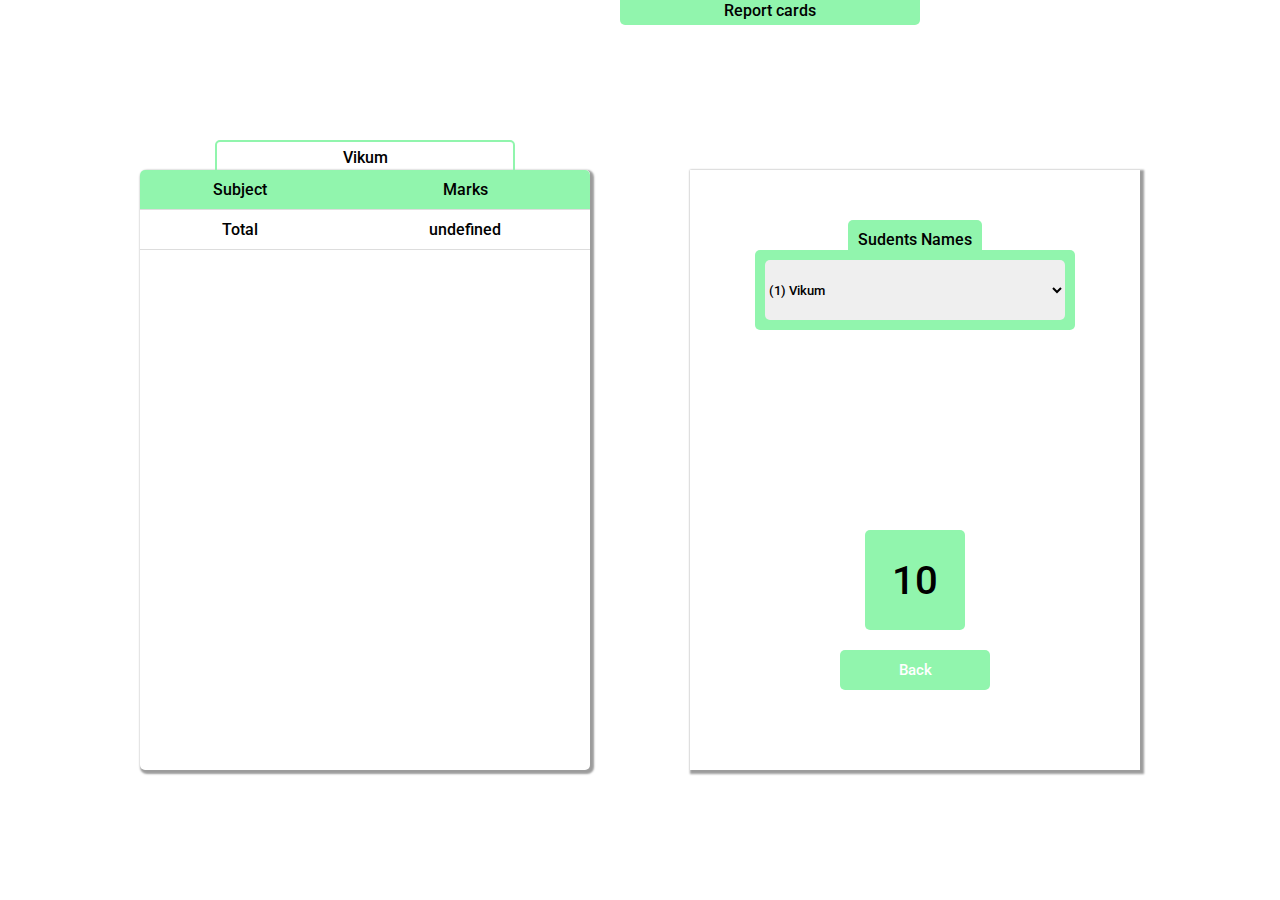
<file: index.html>
<!DOCTYPE html>
<html lang="en">
<head>
    <meta charset="UTF-8">
    <meta name="viewport" content="width=device-width, initial-scale=1.0">
    <title>Auto Report</title>
    <link rel="stylesheet" href="styles.css">
    <script src="https://cdnjs.cloudflare.com/ajax/libs/gsap/3.11.0/gsap.min.js"></script>
</head>
<body>
    <!--Initialization-->
    <div class="text-container">
        <div class="text" id="text1">Welcome to <span  style="color: brown;">Auto Report</span></div>
        <div class="text" id="text2">Let's setup the Class data.</div>
    </div>

    <!--Enter Class Name-->
    <div class="E-C-N-container">
        <h1 class="ECN-text-input-label">Class Name</h1>
        <input type="text" id="ENC-text-input-id" placeholder="Enter your Class Name" autocomplete="off" maxlength="10">
        <div class="ECN-after-submit-div">
            <h1>Class Name: <span id="ECN-after-submitiontext"></span></h1>
        </div>
        <button id="ECN-Enter-Btn" class="btn">Enter</button>
        <div class="ENC-buttons">
            <button id="ECN-Edit-Name" class="btn , transition" >Edit Name</button>
            <button id="ECN-Next" class="btn , transition">Next</button>
        </div>
        <h6 class="instruction">Maximum characters 12.</h6>
    </div>

    <!--Enter Students Name-->
    <div class="E-S-N-container">
        <h1 class="ESN-text-input-label">Student Name
        </h1>
        <input type="text" id="ESN-text-input-id" placeholder="Enter a Name" autocomplete="off"  maxlength="30">
        <h5 style="color: rgb(126, 126, 126);">Enter student name according to the Class number</h5>
        <div class="ESN-Class-Number-Container">
            <h1 id="ESN-Class-Number"></h1>
        </div>
        <div class="ESN-Class-Number-Label-Container">
            <p>Class Number</p>
            
        </div>
        <p class="instruction-on-submitting">Press Enter To Submit</p>
        <div id="ESN-Notification">
            <div id="ESN-Class-Number-Notification"><p class="ESN-Class-Number-Notification">
            </p>
        </div>
            <p id="ESN-Student-Notification"></p>
            <div class="Submited-label">Submitted</div>
        </div>
        <div class="ESN-buttons">
            <button id="ESN-preview" class="btn , transition">
                Preview
            </button>
        </div>
    </div>

    <!--Preview Class Data-->
    <div class="PCD-container-1">
    <div class="PCD-container">
        <table id="PCD-table">
            <thead>
                <tr>
                    <th>Class Number</th>
                    <th colspan="2" style="border-left: 1px black solid;">Name</th>
                </tr>
            </thead>
            <tbody>
                <!-- Table rows will be added here -->
            </tbody>
        </table>
    </div>
    <div id="PCD-btn-holder">
    <button id="PCD-Add-more-Names-btn" class="btn">Add Names</button>
    <button id="PCD-Corection-btn" class="btn">Correction</button>
    <button id="PCD-Next-btn" class="btn">Next</button>
    </div>

    <!--Correction Section-->
    <div class="PCD-popUpCorrection">
        <div class="PCD-nameLabelCorrection">Correction</div>
        
        <input type="number" min="1" maxlength="2" id="PCD-correction-class-number">
        <input type="text" maxlength="30" id="PCD-correction-student-name" autocomplete="off">
        <div><button id="PCD-correction-back" class="btn">Back</button></div>
    </div>
    <!--Notification-->
    <div id="PCD-Notification">
        <div id="PCD-Class-Number-Notification"><p class="PCD-Class-Number-Notification">
        </p>
    </div>
        <p id="PCD-Student-Notification"></p>
        <div class="Submited-label">Corrected</div>
    </div>
    </div>


    <!--Enter Sujects-->
    <div class="ES-Container">
        <h3 class="PremadeTemplateLabel">Premade Subject Templates</h3>
        <div class="template" id="EM-Grade-1-5">Grade <br> 1-5
        
        <p class="ES-levatating-card">7-Subjects</p>
        </div>
        <div class="template" id="EM-Grade-6-9">Grade <br> 6-9
            <p class="ES-levatating-card" >13-Subjects</p></div>
        <div class="template" id="EM-Grade-10-11">Grade <br>
             10-11
             <p class="ES-levatating-card">9-Subjects</p></div>
        <div class="template">A/L
            <p class="ES-levatating-card">Coming Soon</p>
        </div>
        <div class="template" id="EM-Add-Subjects">Add <br>Subjects
            <p class="ES-levatating-card">Start New</p></div>
    </div>
     <!--Subject Table-->
     <div class="PST-Real-Container">
        <div class="PST-Title-Label">Subject Manager</div>
     <div class="PST-Container">
        
        <table id="subjectsTable">
            <thead>
                <tr id="SubjecttableHeader">
                    <th colspan="2" id="PST-table-Header"></th>
                    
                </tr>
            </thead>
            <tbody id="SubjecttableBody">
                <!-- Table rows will be inserted here -->
                 
            </tbody>
        </table>
     </div>
     <input type="text" placeholder="Enter New Subject" id="PST-new-Input" autocomplete="off" maxlength="15">
     <div class="PST-btn-Holder">
        <button class="btn" id="PST-back-btn">
            Back
        </button>
        <button class="btn" id="PST-next-btn">
            Next
        </button>
     </div>
    </div>

    <!--Group Basket Subjects-->
    <div class="GroupBasketSubjects-Container">
        <!--Pop Up-->
        <div class="AddpopUp-Basket-Subjects">
            <div class="GBS-PopUp-Container">
                <div class="GBS-Topic">Add Basket Groups</div>
                <div class="GBS-table-holder">
                <table id="GroupTable">
                    <thead>
                        <tr id="GrouptableHeader">
                            
                        </tr>
                    </thead>
                    <tbody id="GrouptableBody">
                        <!-- Table rows will be inserted here -->
                         
                    </tbody>
                </table>
            </div>
                <input type="text" id="GBS-Input" class="AddGroupBasketSubject" maxlength="20" placeholder="Enter New Group" autocomplete="off">
            </div>
        </div>


        <div class="GBS-Topic">Group Basket Subjects</div>

        <!--Basket Subject-->
        <div class="GBS-Topic-Holder">
        <div class="BS-topic">Basket Subjects</div>
        <div class="GBS-Basket-Subject-Table">

            
            <div class="GBS-Basket-Subject-Real" id="Basket-Subject">
                
                <!--Divs-->
            </div>
        </div>
        </div>
        <!--Selected Group-->
        <div class="GBS-Topic-Holder" id="GBS-Selected-Group">
            <div class="BS-topic" id="GBS-LabelToChange">Drop a Group to Edit</div>
            <div class="GBS-Basket-Subject-Table">
    
                
                <div class="GBS-Basket-Subject-Real" id="Selected-Subject">
                <!--Divs-->
                    
                </div>
            </div>
            </div>
        <!--Basket Groups-->
        <div class="GBS-Topic-Holder" id="GBS-Basket-Group">
            <div class="BS-topic">Basket Groups</div>
            <div class="GBS-Basket-Subject-Table">
    
                
                <div class="GBS-Basket-Subject" >
                    <div class="BS-block-Subject" id="GBS-Add-New-Group">+</div>
                    <div class="GBS-Basket-Subject-Real" id="DivToAddGroups"><!--Divs--></div>
                </div>
            </div>
            </div>
        
        <div class="GBS-btn-holder">
        <button id="GBS-Back-Btn" class="btn">Subject Manager</button>
        <button id="GBS-Next-Btn" class="btn">Next</button>
        </div>
    </div>

    <!--Assign-Baskets-Subjects-Container-->
    <div class="Assign-Baskets-Subjects-Container">
        <div class="ABS-dropdown-container">
            <div id="ABS-dropdown-topic-label">Select a Group</div>
            <div class="block-holder">
                <div id="ABS-Basket-Groups"></div>
            </div>
        </div>
        <div class="ABS-dropdown-container-2">
            <div id="ABS-dropdown-topic-label">Basket Subjects</div>
            <div class="block-holder">
                <div id="ABS-Basket-Subject"></div>
            </div>
        </div>
        <div class="main-container">
            <div class="GBS-Topic">Assign Baskets Subjects</div>
            <div id="cover">Select a Group to Start Assigning</div>
            <div id="controlsContainer">
                <div class="name-section">
                    <div class="assigned-light" id="assigned-notification">Assigned</div>
                    <div class="LabelOfControl">Student Name / Class Number</div>
                    <div class="Name-Content" id="ABS-name">Vikum Devinda</div>
                    <div class="Class-Number" id="ABS-number">10</div>
                </div>
                <div class="Subject-Section">
                    
                    
                    <div class="Subject-Label" id="assigned-subject">Press the Number Relavent to the Subject to Assign</div>
                    <div class="ABS-btn-Holder"><button class="btn" id="ABS-next">Next</button></div>
                </div>
                
            </div>
        </div>
    </div>

    <!--Enter Marks-->
    <div class="EMmain-container">
        <div class="EnterMarks-Container">
        <div class="GBS-Topic" id="Subjects-Label">Enter Marks</div>
        <div class="EM-table-Holder">
        <table id="EnterMarksTable">
            <thead>
                <tr>
                    <th>Name</th>
                    <th>Class-Number</th>
                    <th>Marks</th>
                </tr>
            </thead>
            <tbody>
            </tbody>
        </table>
    </div>
    </div>
    <div class="EM-ControlContainer">
        <div class="btn" id="EmpreviousBtn">Previous</div>
        <div class="Em-Inout-Senction">
            <div class="Marks-Container"><input type="text" id="Em-Marks"placeholder='Marks' autocomplete="off"><div class="Marks-Label">Enter Marks</div></div>
            <div class="EM-NAMEandNumber-Holder">
                <input type="text" id="EM-Input" placeholder="Name">
                <input type="number" id="EM-classNumber">
            </div>
        </div>
        <div class="btn" id="EmNextBtn">Next</div>
    </div>
    <div class="Subject-Selector">
        <svg xmlns="http://www.w3.org/2000/svg" xmlns:xlink="http://www.w3.org/1999/xlink" version="1.1" width="20" height="20" viewBox="0 0 256 256" xml:space="preserve">

            <defs>
            </defs>
            <g style="stroke: none; stroke-width: 0; stroke-dasharray: none; stroke-linecap: butt; stroke-linejoin: miter; stroke-miterlimit: 10; fill: none; fill-rule: nonzero; opacity: 1;" transform="translate(1.4065934065934016 1.4065934065934016) scale(2.81 2.81)" >
                <path d="M 90 24.25 c 0 -0.896 -0.342 -1.792 -1.025 -2.475 c -1.366 -1.367 -3.583 -1.367 -4.949 0 L 45 60.8 L 5.975 21.775 c -1.367 -1.367 -3.583 -1.367 -4.95 0 c -1.366 1.367 -1.366 3.583 0 4.95 l 41.5 41.5 c 1.366 1.367 3.583 1.367 4.949 0 l 41.5 -41.5 C 89.658 26.042 90 25.146 90 24.25 z" style="stroke: none; stroke-width: 1; stroke-dasharray: none; stroke-linecap: butt; stroke-linejoin: miter; stroke-miterlimit: 10; fill: rgb(0,0,0); fill-rule: nonzero; opacity: 1;" transform=" matrix(1 0 0 1 0 0) " stroke-linecap="round" />
            </g>
        </svg>
        <div class="Subject-Selector-content">
                <div class='em-SubjectHolder'></div>
        </div>
        <div class="btn" id="Em-DoneBtn">Done</div>
    </div>
    
    </div>

    <!--Special Conditions-->
    <div class="SP-main-Container">
        <div class="SP-Block-Container">
            <div class="GBS-Topic">Special Conditions</div>
            <div class="SP-block-holder">
                <div class="SP-block" id="Critical">Critical Subject<br>Penalty</div>
            <div class="SP-block-1">More to<br>Come</div>
            <div class="Sp-Instructions"><div class="flotting"></div>If a student fails any main subject, their rank will drop below those who pass, even if their total score is higher. <span style="background-color: white; color: black; padding: 5px; border-radius: 5px; text-align: center;">Fail marks Will be Below 40</span>

        </div>
            </div>
        </div>
        <div id="SP-Pop-UP">
            <div class="pop-up-container">
                <div class="GBS-Topic">Critical Subject Penalty</div>
                <div class="Sp-table-Holder">
                    <table id="Sp-table">
                        <thead>
                            <tr>
                                <th>Select</th>
                                <th>Subject</th>
                            </tr>
                        </thead>
                        <tbody>
                            <!-- Table rows will be inserted here -->
                        </tbody>
                    </table>
                </div>
            </div>
        </div>
        <div class="btn" id="Sp-Next">Next</div>
    </div>


    <!--AutoReport-->
    <div class="AutoReportContainer">
        <div class="Auto-Report">Auto Report</div>
        <div class="Ar-Block" id="Report">Report</div>
        <div class="Ar-Block" id="Class-Rank">Class Ranks</div>
        <div class="Ar-Block" id="Subject-Rank">Subject Ranks</div>
        <div class="Ar-Block-1">Comming <br> Soon</div>
    </div>

    <!--AutoReport Report-->
    <div class="report-Container">
        <div class="report-class">Report cards</div>
        <div class="reportcard-container">
            <div id="reportName"></div>
            <div id="report-table-Holder">
                <table id="student-table-report">
                    <thead></thead>
                    <tbody></tbody>
                </table>
                <div id="report-table-Holder-1">

                </div>
            </div>
        </div>
        <div class="ReportcardControl-Container">
            <div class="NameSelectorContainer">
                <div class="selector-label">Sudents Names</div>
                <select class="NameSelector" id="Report-Name-Selector">
                   <!--options goes here-->

                </select>
            </div>
            <div class="total-Students-Container">
                <div id="total-student"><div class="total-students-label">Total Students</div><span id="total-student">10</span></div>
            </div>
            <div class="btn" id="report-back-btn">Back</div>
        </div>
    </div>


    <!--Class Ranks-->
    <div class="Class-Rank-container">
        <div class="-ranks-container">
            <div class="one-conainer" id="second">
                <div class="Number" id="first"></div>
                <div id="one-rank-name" class="rank-name"></div>
            </div>
            <div class="one-conainer" >
                <div class="Number" id="seconds"></div>
                <div id="second-rank-name" class="rank-name"></div>
            </div>
            <div class="one-conainer">
                <div class="Number" id="third"></div>
                <div id="third-rank-name" class="rank-name"></div>
            </div>
        </div>
        <div class="-ranks-container">
            <div class="class-ranks-label">Class Ranks</div>
            <div id="rank-table-holder">
                <table id="rankTable">
                    <thead>
                        <tr>
                            <th>Name</th>
                            <th>Rank</th>
                        </tr>
                    </thead>
                    <tbody>
                        <!-- Rows will be populated here -->
                    </tbody>
                </table>
            </div>
        </div>
        <div class="btn" id="class-rank-back">Back</div>
    </div>



    <script src="app.js"></script>
</body>
</html>
</file>
<file: styles.css>
@import url('https://fonts.googleapis.com/css2?family=Hanken+Grotesk:ital,wght@0,100..900;1,100..900&family=Roboto:ital,wght@0,100;0,300;0,400;0,500;0,700;0,900;1,100;1,300;1,400;1,500;1,700;1,900&display=swap');



:root{
    --red-color: #91F5AD;
    --yellow-color: #FF934F;

}

*{
    margin: 0;
    box-sizing: border-box;
    font-family: "Roboto", sans-serif;
    font-weight: 500;
    user-select: none;
    border: none;
}

/* Intialization */

html{
    width: 100%;
    height: 100%;
}

body{
    display: flex;
    justify-content: center;
    align-items: center;
    width: 100%;
    height: 100vh;
    overflow: hidden;
}

.text-container{
margin: 0 50px;
height: 200px;
width: 500px;
text-align: center;
display: flex;
flex-direction: column;
justify-content: center;
font-size: 30px;
position: relative;
}

/* Class name Enter     note - display should be none*/ 




.E-C-N-container{
    position: relative;
    display: none;
    justify-content: center;
    flex-direction: column;
    align-items: center;
    height: 100px;
    width: 75vw;
    background-color: white;
    box-shadow: 2px 2px 4px rgba(0, 0, 0, 0.2);
    border-radius: 5px;
}

.ECN-text-input-label{
    z-index: -1;
    position: absolute;
    top: -35px;
    background-color: var(--red-color);
    border-radius: 5px;
    padding: 0 10px;
}

#ENC-text-input-id{
    height: 60px;
    width: 400px;
    text-align: center;
    font-size: 35px;
    border: none;
}


#ENC-text-input-id:focus{
    outline: none;
}

#ENC-text-input-id::placeholder{
    text-align: center;
    font-size: 30px;

}


#ECN-Enter-Btn{
    background-color: var(--red-color);
    display: none   ;
    position: absolute;
    bottom: 0px;
    opacity: 1;
    z-index: -10;
}

/* ECN After Submition Elements*/
.ECN-after-submit-div{
    display: none;
}

.ENC-buttons{
    display: flex;
    position: absolute;
    bottom: -100px;
    justify-content: space-around;
    width: 320px;
}

.instruction{
    position: absolute;
    bottom: -120px;
    font-size: 15px;
    color: var(--red-color);
}

/* general btns*/

.btn{margin: 0;
    font-size: 15px;
    border-radius: 5px;
    height: 40px;
    width: 150px;
    border: none;
    color: white;
    background-color: #BFCBC2;
    display: grid;
    place-items: center;
}

.btn:hover{
    scale: 1.03;
    
}

.transition{
    transition: all , 0.5s;
}




/*Enter Students Name*/
.E-S-N-container{
    position: relative;
    justify-content: center;
    flex-direction: column;
    align-items: center;
    height: 100px;
    width: 85vw;
    background-color: white;
    box-shadow: 2px 2px 4px rgba(0, 0, 0, 0.2);
    border-radius: 5px;
}

.ESN-text-input-label{
    z-index: -1;
    position: absolute;
    top: -35px;
    background-color: var(--red-color);
    border-radius: 5px;
    padding: 0 10px;
}

#ESN-text-input-id{
    height: 60px;
    width: 600px;
    text-align: center;
    font-size: 30px;
    border: none;
}


#ESN-text-input-id:focus{
    outline: none;
}

#ESN-text-input-id::placeholder{
    text-align: center;
    font-size: 30px;

    
}

.ESN-Class-Number-Container{
    display: flex;
    justify-content: center;
    align-items: center;
    font-size: 30px;
    color: white;
    position: absolute;
    height: 100px;
    width: 100px;
    background-color: var(--red-color);
    box-shadow: 2px 2px 4px rgba(0, 0, 0, 0.2);
    border-radius: 5px;
    top: 120px;
}

#ESN-Class-Number{
    height: 75px;
    box-shadow: 2px 2px 4px rgba(0, 0, 0, 0.5);
    width: 75px;
    display: flex;
    font-size: 50px;
    justify-content: center;
    align-items: center;
    border-radius: 100%;
}

.ESN-Class-Number-Label-Container{
    bottom: -155px;
    font-size: 20px;
    position: absolute;
    background-color: var(--red-color);
    box-shadow: 2px 2px 4px rgba(0, 0, 0, 0.2);
    border-radius: 5px;
    height: 30px;
    width: 150px;
    display: grid;
    place-content: center;
}

.auto-capitalize{
    font-size: 15px;
}

.instruction-on-submitting{
    opacity: 0;
    font-size: 20px;
    position: absolute;
    padding: 0px 10px 0px 10px;
    margin: 0px;
    color: var(--red-color);

    border-radius: 5px;
    bottom: -30px;
    left: 0px;
    transition: all 0.5s;
}

#ESN-Notification{
    display: flex;
    justify-content: center;
    align-items: center;
    background-color:  var(--red-color);
    height: 90px;
    margin: 0px;
    width: 75vw;
    position: absolute;
    top: -85px;
    z-index: 10;
    border-radius: 5px;
    box-shadow: 2px 2px 4px rgba(0, 0, 0, 0.2);

}

#ESN-Class-Number-Notification{
    box-shadow: 2px 2px 4px rgba(0, 0, 0, 0.2);
    width: 70px;
    height: 70px;
    background-color: rgb(255, 255, 255);
    border-radius: 5px;
    display: flex;
    justify-content: center;
    align-items: center;
    font-size: 40px;
}


#ESN-Student-Notification{
    margin-left: 20px;
    font-size: 25px;
}

.Submited-label{
    background-color: var(--red-color);
    height: 25px;
    width: 200px;
    position: absolute;
    top: 85px;
    text-align: center;
    border-radius: 5px;
    z-index: -1;
}

.ESN-buttons{
    display: flex;
    flex-direction: row;
    justify-content: space-around;
    align-items: center;
    height: 50px;
    width: 220px;
    position: absolute;
    bottom: -250px;

}



/*Preview Class Data*/

.PCD-container-1{
    position: relative;
    display: flex;
    justify-content: center;
    align-items: center;
    width: 80%;
    height: 500px;
    margin: auto;
}

 .PCD-container {
            display: flex;
            justify-content: center;
            width: 80%;
            margin: auto;
            max-height: 400px; /* Adjust the max height as needed */
            overflow-y: auto;  /* Enable vertical scrolling */
            border: 1px solid #ddd;
            border-radius: 8px;
            box-shadow: 0 2px 4px rgba(0,0,0,0.1);
        }

        table {
            width: 100%;
            border-collapse: collapse;
        }

        th, td {
            padding: 10px;
            text-align: center;
            border-bottom: 1px solid #ddd;
        }

        th {
            background-color: var(--red-color);
            
        }
        
        tr{
            background-color: white;
        }

        tr:hover {
            background-color: #f1f1f1;
        }
        thead {
            z-index: 10;
            position: sticky;
            top: 0;
            background-color: #f4f4f4;
        }

        input[type="checkbox"] {
            appearance: none;
            -webkit-appearance: none;
            -moz-appearance: none;
            width: 20px;
            height: 20px;
            border: 1px solid #ccc;
            border-radius: 4px;
            cursor: pointer;
            position: relative;
        }

        input[type="checkbox"]:checked {
            background-color: #67ee6c;
            border: none;
        }

        input[type="checkbox"]:checked::after {
            content: '\2714'; /* Unicode for check mark */
            color: white;
            font-size: 16px;
            position: absolute;
            top: 50%;
            left: 50%;
            transform: translate(-50%, -50%);
        }

#PCD-Add-more-Names-btn{
    color: white;
    border: none;
    background-color: var(--red-color);
    width: 150px;
    padding: 10px 20px;
    border-radius: 5px;
    cursor: pointer;
    z-index: 10; 
        
}

#PCD-Corection-btn{
    color: white;
    border: none;
    background-color: var(--red-color);
    width: 150px;
    padding: 10px 20px;
    border-radius: 5px;
    cursor: pointer;
    z-index: 10; 
        
}

#PCD-Next-btn{
    color: white;
    border: none;
    background-color:  var(--red-color);
    width: 150px;
    padding: 10px 20px;
    border-radius: 5px;
    cursor: pointer;
    z-index: 10; 
        
}

#PCD-Next-btn{
    color: white;
    border: none;
    background-color:#67ee6c;
    width: 150px;
    padding: 10px 20px;
    border-radius: 5px;
    cursor: pointer;
    z-index: 10; 
        
}


#PCD-btn-holder{
    width: 500px;
    height: 40px;
    position: absolute;
    bottom: -50px;
    display: flex;
    justify-content: space-between;
}

.PCD-popUpCorrection{
    display: flex;
    flex-direction: column;
    justify-content: space-around;
    align-items: center;
    width: 500px;
    height: 140px;
    background-color: #dddddd;
    bottom: -100px;
    z-index: 10;
    border-radius: 5px;
    box-shadow: 0 2px 4px rgba(0,0,0,0.1);
    position: absolute;
}


#PCD-correction-class-number{
    height:50px;
    width: 50px;
    border: none;
    border-radius: 5px;
    text-align: center;
    font-size: 30px;
    user-select: none;
}

#PCD-correction-student-name{
    height: 30px;
    width: 300px;
    border: none;
    border-radius: 5px;
    text-align: center;
}

#PCD-correction-student-name:focus{
    outline: none;
}

#PCD-correction-class-number,#PCD-correction-student-name:focus{
    margin: 0;
    appearance: none;
}

#PCD-correction-class-number::-webkit-inner-spin-button,
        #PCD-correction-class-number::-webkit-outer-spin-button {
            -webkit-appearance: none;
            margin: 0;
        }

.PCD-nameLabelCorrection{
    position: absolute;
    top: -24px;
    background-color: #ddd;
    padding: 5px 10px 5px 10px;
    z-index: -1;
    border-radius: 5px;
}

#PCD-correction-back{
    background-color:   var(--red-color);
}

#PCD-Notification{
    display: flex;
    justify-content: center;
    align-items: center;
    background-color:  var(--red-color);
    height: 90px;
    margin: 0px;
    width: 75vw;
    position: absolute;
    top: -85px;
    z-index: 10;
    border-radius: 5px;
    box-shadow: 2px 2px 4px rgba(0, 0, 0, 0.2);

}

#PCD-Class-Number-Notification{
    box-shadow: 2px 2px 4px rgba(0, 0, 0, 0.2);
    width: 70px;
    height: 70px;
    background-color: rgb(255, 255, 255);
    border-radius: 5px;
    display: flex;
    justify-content: center;
    align-items: center;
    font-size: 40px;
}


#PCD-Student-Notification{
    margin-left: 20px;
    font-size: 25px;
}

.Submited-label{
    background-color:var(--red-color);
    height: 25px;
    width: 200px;
    position: absolute;
    top: 85px;
    text-align: center;
    border-radius: 5px;
    z-index: -1;
}

.deletebtn{
    margin: 0;
    border-radius: 5px;
    height: 40px;
    width: 100px;
    border: none;
    color: var(--yellow-color);
    background-color: rgb(255, 222, 222);
    border: solid 2px var(--yellow-color);
    transition: all 0.2s;
}

.deletebtn:hover{
    scale: 1.01;
    background-color: var(--yellow-color);
    color: white;
}


/*/Enter Marks/*/
.ES-Container{
    position: relative;
    height: 200px;
    width: 90vw;
    display: flex;
    align-items: center;
    justify-content: center;
    border-radius: 5px;
    background-color: rgb(247, 247, 247);
    box-shadow: 2px 2px 4px rgba(0, 0, 0, 0.2)
}

.PremadeTemplateLabel{
    position: absolute;
    top: -30px;
    background-color: var(--red-color);
    padding: 7px;
    border-radius: 5px;

}

.template{
    text-align: center;
    border-radius: 5px;
    box-shadow: 2px 2px 4px rgba(0, 0, 0, 0.2);
    display: flex;
    justify-content: center;
    align-items: center;
    margin: 10px;
    height: 100px;
    width: 100px;
    background-color: var(--red-color);
    transition: all 0.2s ease-in;
    position: relative;

}

.template:hover{
    scale: 1.05;
    background-color:var(--red-color);
    user-select: none;
}

.ES-levatating-card{
    width: 100px;
    position: absolute;
    top: -30px;
    background-color: var(--red-color);
    padding: 2px;
    border-radius: 5px;
}

/*/Preview Subject Tables/*/
.PST-Container{
    overflow: auto;
    display: flex;
    flex-direction: column;
    height: 400px;
    width: 500px;
    box-shadow: 2px 2px 4px rgba(0, 0, 0, 0.2);
    border-radius: 5px;
    position: relative;
}

*::-webkit-scrollbar {
    width: 7px;
    position: absolute;
    
}

*::-webkit-scrollbar-track {
    background: #f1f1f1;
}

*::-webkit-scrollbar-thumb {
    background: #888;
    border-radius: 6px;
}

*::-webkit-scrollbar-thumb:hover {
    background: #555;
}

.PST-Real-Container{
    position: relative;
    display: flex;
    justify-content: center;
}

#PST-new-Input{
    position: absolute;
    bottom: -100px;
    height: 60px;
    width: 600px;
    text-align: center;
    font-size: 30px;
    border: none;
    border-radius: 5px;
    box-shadow: 2px 2px 4px rgba(0, 0, 0, 0.2);
}


#PST-new-Input:focus{
    outline: none;
}

#PST-new-Input::placeholder{
    text-align: center;
    font-size: 30px;

    
}

.PST-Title-Label{
    display: grid;
    place-content: center;
    font-size: 20px;
    box-shadow: 2px 2px 4px rgba(0, 0, 0, 0.2);
    height: 40px;
    width: 300px;
    background-color: var(--red-color);
    position: absolute;
    top: -35px;
    border-radius: 5px;
}

.PST-btn-Holder{
    position: absolute;
    bottom: -150px;
    width: 400px;
    display: flex;
    justify-content: space-around;
}

#PST-next-btn{
    background-color: #67ee6c;
}

#PST-back-btn{
    background-color: var(--red-color);
}

/*/ Group Basket Subjects /*/



.GroupBasketSubjects-Container{
    box-shadow: 2px 2px 4px rgba(0, 0, 0, 0.2);
    background-color: white;
    border-radius: 5px;
    height: 500px;
    width: 80vw;
    padding: 50px;
    position: relative;
    display: flex;
    justify-content: center;
    
}

.GBS-Basket-Subject-Real{
    min-width: 200px;
    min-height: 300px;
}

.GBS-Basket-Subject-Table{
    width: 250px;
    height: 400px;
    background-color: rgb(239, 239, 239);
    display: flex;
    justify-content: center;
    border-radius: 5px;
    overflow: auto;
}

.GBS-Topic-Holder{
    margin: 10px;
    border-radius: 5px;
    box-shadow: 2px 2px 4px rgba(0, 0, 0, 0.2);
    width: 250px;
    height: 400px;
    position: relative;
    z-index: 5;
    display: flex;
    justify-content: center;
}

.BS-topic{
    position: absolute;
    z-index: -1;
    box-shadow: 2px 2px 4px rgba(0, 0, 0, 0.2);
    top: -25px;
    background-color: var(--red-color);
    padding: 5px 20px ;
    border-radius: 5px;
}

.BS-block-Subject {
    box-shadow: 2px 2px 4px rgba(0, 0, 0, 0.2);
    background-color: var(--red-color);
    height: 80px;
    width: 200px;
    border-radius: 5px;
    display: grid;
    place-content: center;
    margin: 10px;
    font-size: 20px;
    transition: all 0.5s;
}

.GBS-Topic{
    box-shadow: 2px 2px 4px rgba(0, 0, 0, 0.2);
    position: absolute;
    font-size: 20px;
    top: -39px;
    background-color: var(--red-color);
    padding: 10px;
    width: 300px;
    text-align: center;
    border-radius: 5px;
    z-index: -1;

}

/*/back btn/*/
#GBS-Back-Btn{
    background-color: var(--red-color);
}

#GBS-Next-Btn{
    background-color: #67ee6c;
    transition: all 0.2s;
}

#GBS-Add-New-Group{
    font-size: 80px;
    background-color:  #555;
    color: white;
    user-select: none;
    transition: all 0.1s;
}

#GBS-Add-New-Group:hover{
    background-color: #626262;
    scale: 1.01;
}

.GBS-btn-holder{
    display: flex;
    width: 450px;
    justify-content: space-around;
    position: absolute;
    bottom: -80px;
}

.GBS-Basket-Subject-Real-Real{
    position: relative;
    display: flex;
    justify-content: center;
}

/*/Dragging/*/
.dragging{
    opacity: 0.5;
}

/*/Add-Basket Group Pop uP/*/
.AddpopUp-Basket-Subjects{
    display: flex;
    justify-content: center;
    flex-direction: column;
    align-items: center;
    height: 100vh;
    width: 100vw;
    background: rgba(0, 0, 0, 0.877);
    z-index: 10;
    position: absolute;
    top: -116px;
}

.GBS-PopUp-Container{
    display: flex;
    justify-content: center;
    flex-direction: column;
    align-items: center;
    position: relative;
    height: 500px;
    width: 500px;
    background-color: #fff;
    border-radius: 5px;
}

.AddGroupBasketSubject{
    border-radius: 5px;
    height: 40px;
    width: 350px;
    font-size: 30px;
    text-align: center;
    border: none;
    background-color: #e7e7e7;
}

.AddGroupBasketSubject:focus{
    outline: none;
}

.GBS-table-holder{
    border-radius: 5px;
    background-color: rgb(246, 246, 246);
    overflow: auto;
    height: 400px;
    width: 400px;
    margin-bottom: 20px;
}


.grouped{
    background-color: #515151;
    border: solid white 2px;
    color: var(--red-color);
}

/*/ Assign Basket Subject /*/
.Assign-Baskets-Subjects-Container{
    position: relative;
    display: flex;
    justify-content: center;
    align-items: center;
}


.main-container{
    border-radius: 5px;;
    box-shadow: 2px 2px 4px rgba(0, 0, 0, 0.2);
    height: 500px;
    position: relative;
    background-color: white;
    border: solid var(--red-color) 3px;
    display: flex;
    justify-content: center;
    align-items: center;
    width: 800px;
    z-index: -10;
}

.ABS-dropdown-container{
    
    display: flex;
    justify-content: center;
    position: absolute;
    left: -195px;
    width: 200px;
    height: 400px;
    z-index: -10;
    background-color: white;
    border: solid var(--red-color) 3px;
    border-radius: 5px;

}

#ABS-dropdown-topic-label{
    width: 150px;
    font-size: 15px;
    text-align: center;
    position: absolute;
    top: -18px;
    background-color: var(--red-color);
    padding: 2px;
    border-radius: 5px;
}

.ABS-dropdown-container-2{
    z-index: -10;
    display: flex;
    justify-content: center;
    position: absolute;
    right: -195px;
    width: 200px;
    height: 400px;
    background-color: white;
    border: solid var(--red-color) 3px;
    border-radius: 5px;

}

.block-holder{
    overflow: auto;
}

.ABS-subject-block{
    display: flex;
    justify-content: center;
    align-items: center;
    width: 160px;
    height: 40px;
    margin: 10px;
    color: white;
    text-align: center;
    background-color: var(--red-color);
    padding: 5px;
    border-radius: 5px;
}

.subject-number{
    background-color: var(--red-color);
    height: 30px;
    width: 30px;
    display: flex;
    align-items: center;
    justify-content: center;
    border-radius: 5px;
    position: absolute;
    bottom: -15px;
    z-index: -1;
    color: black;
}

.containerdivoftheNumber{
    position: relative;
    display: flex;
    flex-direction: column;
    justify-content: center;
    align-items: center;
    margin: 10px;
}

/*/When Selecting the Basket Group Add this /*/
.selected {
    background-color: var(--yellow-color)}


.name-section{
    box-shadow: 2px 2px 4px rgba(0, 0, 0, 0.2);
    display: flex;
    justify-content: space-between;
    align-items: center;
    flex-direction: row;
    height: 120px;
    width: 600px;
    background-color: var(--red-color);
    border-radius: 5px;
    padding: 10px;
    position: relative;

}

.Name-Content{
    height: 100px;
    width: 475px;
    background-color: rgb(0, 0, 0);
    color: black;
    background-color: white;
    display: grid;
    place-items: center;
    font-size: 35px;
    border-radius: 5px;
}

.Class-Number{
    height: 100px;
    width: 100px;
    background-color: white;
    display: flex;
    justify-content: center;
    align-items: center;
    font-size: 40px;
    border-radius: 5px;
}

.LabelOfControl{
    position: absolute;
    top: -25px;
    left: 150px;
    font-size: 17px;
    height: 30px;
    width: 300px;
    background-color: var(--red-color);
    display: grid;
    place-items: center;
    border-radius: 5px;
}

#controlsContainer{
    display: flex;
    flex-direction:column;
    justify-content: center;
    align-items: center;
}

.Subject-Label{
    margin: 20px;
    height: 70px;
    width: 500px;
    background-color: var(--red-color);
    display: grid;
    place-content: center;
    font-size: 20px;
    text-align: center;
    border-radius: 5px;
}

.assigned-light{
    background-color:#67ee6c;
    position: absolute;
    left: 150px;
    bottom: -25px;
    width: 300px;
    box-shadow: 2px 2px 4px rgba(0, 0, 0, 0.2);
    height: 30px;
    border-radius: 5px;
    z-index: -1;
    display: flex;
    justify-content: center;
    align-items: center;
}

.Subject-Section{
    display: flex;
    flex-direction:column;
    margin: 20px;
    justify-content: center;
    align-items: center;
    
}

.ABS-btn-Holder{
    height: 200px;
    width: 200px;
    position: absolute;
    bottom: -230px;
}

#ABS-next{
    background-color:#67ee6c;
}


/*/Enter Marks/*/
.EnterMarks-Container{
    width: 900px;
    height: 400px;
    background-color: white;
    border-radius: 5px;
    box-shadow: 2px 2px 4px 2px rgba(0, 0, 0, 0.2);
    display: flex;
    justify-content: center;
    align-items: center;
    position: relative;
}

.EMmain-container{
    display: flex;
    flex-direction: column;
    position: relative;
}

.EM-ControlContainer{
    margin-top: 130px;
    height: 90px;
    width: 900px;
    display: flex;
    justify-content: space-evenly;
    align-items: center;
}

.Em-Inout-Senction{
    background-color: var(--red-color);
    display: flex;
    flex-direction: column;
    justify-content: center;
    align-items: center;
    height: 100px;
    width: 500px;
    position: relative;
    border-radius: 5px;
}

.EM-NAMEandNumber-Holder{
    display: flex;
}

/*/Text Input/*/
#EM-Input{
    height: 60px;
    width: 400px;
    font-size: 20px;
    text-align: center;
    margin-right: 10px;
    border-radius: 5px;
    display: grid;
    text-align: center;
}

#EM-classNumber{
    height: 60px;
    width: 60px;
    font-size: 20px;
    text-align: center;
    border-radius: 5px;
    font-size: 20px;
}



#Em-Marks{
    height: 100px;
    width: 400px;
    text-align: center;
    border-radius: 5px;
    font-size: 30px;

}

.Marks-Container{
    position: absolute;
    padding: 10px;
    background-color: var(--red-color);
    top: -105px;
    border-radius: 5px;
    display: flex;
    justify-content: center;
}

.Marks-Label{
    position: absolute;
    background-color: var(--red-color);
    top: -10px;
    border-radius: 5px;
    padding: 0 5px 0 5px;
}

/*/enter marks table holder /*/
.EM-table-Holder{
    overflow: auto;
    height: 400px;
    width: 900px;
    background-color: rgb(255, 255, 255);
    border-radius: 5px;
}

.Subject-Selector{
    position: absolute;
    height: 30px;
    width: 30px;
    background-color: var(--red-color);
    right: -250px;
    border-radius: 5px;
    display: grid;
    place-items: center;
}

.Subject-Selector-content{
    position: absolute;
    height: 365px;
    width: 200px;
    overflow: auto;
    background-color: rgb(255, 255, 255);
    border: solid 2px black;
    right: 0px;
    top: 35px;
    border-radius: 5px;
    
}

.Subject-selector-block{
    display: grid;
    place-items: center ;
    border-radius: 5px;
    background-color: var(--red-color);
    height: 40px;
    margin: 10px;
}

.active {
    background-color: green;
    color: white;
}
#EM-classNumber::-webkit-inner-spin-button,
#EM-classNumber::-webkit-outer-spin-button {
            -webkit-appearance: none;
            margin: 0;
        }

#EmpreviousBtn{
    background-color: var(--red-color);
}

#EmNextBtn{
    background-color: var(--red-color);
}

#Em-DoneBtn{
    background-color:#67ee6c;
    position: absolute;
    right: 20px;
    top: 420px;


}

/*/*Special Conditions*/

.SP-main-Container{
    position: relative;
    height: 100vh;
    width: 100vw;
    display: flex;
    justify-content: center;
    align-items: center;

}


.SP-Block-Container{
    display: flex;
    justify-content: center;
    height: 500px;
    position: relative;
    width: 900px;
    border-radius: 5px;
    background-color: white;
    box-shadow: 2px 2px 4px 2px rgba(0, 0, 0, 0.2);
}

.SP-block-holder{
    left: 0px;
    position: absolute;
    display: flex;
    height: 150px;
}

.SP-block{
    margin: 20px;
    box-shadow: 2px 2px 4px 2px rgba(0, 0, 0, 0.2);
    background-color: var(--red-color);
    height: 150px;
    display: grid;
    place-items: center;
    text-align: center;
    border-radius: 5px;
    width: 150px;
    transition: all 0.2s;
}

.SP-block:hover{
    scale: 1.01;
}


.SP-block-1{
    margin: 20px;
    box-shadow: 2px 2px 4px 2px rgba(0, 0, 0, 0.2);
    background-color: white;
    border: solid var(--red-color) 5px;
    height: 150px;
    display: grid;
    place-items: center;
    text-align: center;
    border-radius: 5px;
    width: 150px;
}


/*/popup container/*/
#SP-Pop-UP{
    position: absolute;
    background-color: rgba(0, 0, 0, 0.496);
    height: 100vh;
    width: 100vw;
    z-index: 1;
    display: flex;
    justify-content: center;
    align-items: center;
}

.pop-up-container{
    display: flex;
    justify-content: center;
    width: 500px;
    height: 500px;
    background: #000;
    border-radius: 5px;
    background-color: white;
    position: relative;
}

.Sp-table-Holder{
    overflow: auto;
    height: 500px;
    width: 900px;
    background-color: rgb(255, 255, 255);
    border-radius: 5px;
}

#Sp-Next{
    position: absolute;
    bottom: 40px;
    background-color:#67ee6c;
}



.Sp-Instructions{
    height: 100px;
    width: 400px;
    background-color: var(--red-color);
    position: absolute;
    top: 190px;
    left: 20px;
    border-radius: 5px;
    display: flex;
    justify-content: center;
    align-items: center;
    padding: 10px;
}

.flotting{
    background-color: var(--red-color);
    height: 20px;
    width: 20px;
    position: absolute;
    transform: rotate(45deg);
    top: -10px;
    left: 20px;
}

.Sp-Instructions{
    opacity: 0;
}


/*/Auto Report /**/
.Auto-Report{
    position: absolute;
    text-align: center;
    background-color: var(--red-color);
    height: 60px;
    width: 500px;
    display: grid;
    place-items: center;
    font-size: 40px;
    border-radius: 5px;
    top: -10px;
}

.AutoReportContainer{
    display: flex;
    justify-content: center;
}


.Ar-Block{
    margin: 20px;
    box-shadow: 2px 2px 4px 2px rgba(0, 0, 0, 0.2);
    background-color: var(--red-color);
    height: 150px;
    display: grid;
    place-items: center;
    text-align: center;
    border-radius: 5px;
    width: 150px;
    transition: all 0.2s;
    font-size: 20px;
}

.Ar-Block:hover{
    scale: 1.01;
    background-color: rgb(222, 0, 0);
}

.Ar-Block-1{
    margin: 20px;
    box-shadow: 2px 2px 4px 2px rgba(0, 0, 0, 0.2);
    background-color: white;
    border: solid var(--red-color) 5px;
    height: 150px;
    display: grid;
    place-items: center;
    text-align: center;
    border-radius: 5px;
    width: 150px;
}

/*/  report*/

.report-Container{
    display: flex;
    justify-content: space-between;
    width: 1000px;
    margin-top: 40px;
}

.reportcard-container{
    position: relative;
    display: flex;
    justify-content: center;
    height: 600px;
    width: 450px;
    background-color: white;
    box-shadow: 2px 2px 2px 2px rgba(0, 0, 0, 0.388);
    border-radius: 5px;
}

.ReportcardControl-Container{
    display: flex;
    flex-direction: column;
    justify-content: center;
    align-items: center;
    height: 600px;
    width: 450px;
    background-color: white;
    box-shadow: 2px 2px 2px 2px rgba(0, 0, 0, 0.388);
}

#Report-Name-Selector{
    border-radius: 5px;
    height: 60px;
    border: none;
    width: 300px;
}

#report-table-Holder{
    position: relative;
    width: 450px;
    height: 600px;
    overflow: auto;
    border-radius: 5px;
}


.special{
    background-color: var(--red-color);
    height: 30px;
    width: 450px;
}

.report-block{
    background-color: white;
}

.asd{
    display: flex;
}

#reportName{
    display: flex;
    position: absolute;
    height: 35px;
    width: 300px;
    top: -30px;
    place-items: center;
    border: solid 2px var(--red-color);
    padding: 10px;
    border-radius: 5px;
    justify-content: center;
}

.report-class{
    position: absolute;
    background-color: var(--red-color);
    left: 620px;
    top: -5px;
    height: 30px;
    width: 300px;
    text-align: center;
    display: grid;
    place-items: center;
    border-radius: 5px;

}

.NameSelectorContainer{
    position: relative;
    padding: 10px;
    background-color: var(--red-color);
    border-radius: 5px;
    display: flex;
    justify-content: center;
    margin-bottom: 200px;
}

.selector-label{
    display: grid;
    place-items: center;
    position: absolute;
    top: -30px;
    background-color: var(--red-color);
    padding: 10px;
    border-radius: 5px;
}

.total-Students-Container{
    height: 100px;
    width: 100px;
    background-color: var(--red-color);
    border-radius: 5px;
    display: flex;
    justify-content: center;
    align-items: center;
    position: relative;
}

#total-student{
    font-size: 40px;
}

.total-students-label{
    font-size: 20px;
    position: absolute;
    background-color: var(--red-color);
    top: -20px;
    left: -20px;
    display: flex;
    justify-content: center;
    align-items: center;
    padding: 5px;
    height: 30px;
    width: 140px;
    border-radius: 5px;
}


#report-back-btn{
    margin-top: 20px;
    background-color: var(--red-color);
}


/*/ class rank /*/

.Class-Rank-container{
    width: 900px;

    display: flex;
    justify-content: space-between;
}
.-ranks-container{
    display: flex;
    justify-content: center;
    flex-direction: column;
    height: 500px;
    width: 400px;
    border-radius: 5px;


}

#second{
    background-color: var(--yellow-color);
}

.one-conainer{
    display: flex;
    background-color: var(--red-color);
    padding: 10px;
    align-items: center;
    justify-content: center;
    margin: 5px;
    border-radius: 5px;
    position: relative;
}

.Number{
    height: 50px;
    width: 50px;
    background-color: white;
    border-radius: 50px;
    display: grid;
    place-items: center;
    font-size: 20px;
    
}

.rank-name{
    margin-left: 30px;
    font-size: 20px;
}

#rank-table-holder{
    height: 500px;
    width: 400px;
    overflow: auto;
    border: #000 2px solid;
    border-radius: 5px;
}

#rankTable{
    border-radius: 5px;
    overflow: hidden;
}

.class-ranks-label{
    position: absolute;
    top: -10px;
    left: 625px;
    font-size: 20px;
    width: 300px;
    padding: 20px;
    background-color: var(--red-color);
    text-align: center;
    border-radius: 5px;
}

#class-rank-back{
    position: absolute;
    bottom: 30px;
    left: 700px;
}

.-ranks-subject-container{
    background-color: black;
    height: 500px;
    width: 400px;
    display: grid;
    place-items: center;
}
#Subject-Selector{
    border-radius: 5px;
    height: 60px;
    border: none;
    width: 300px;
}
</file>
